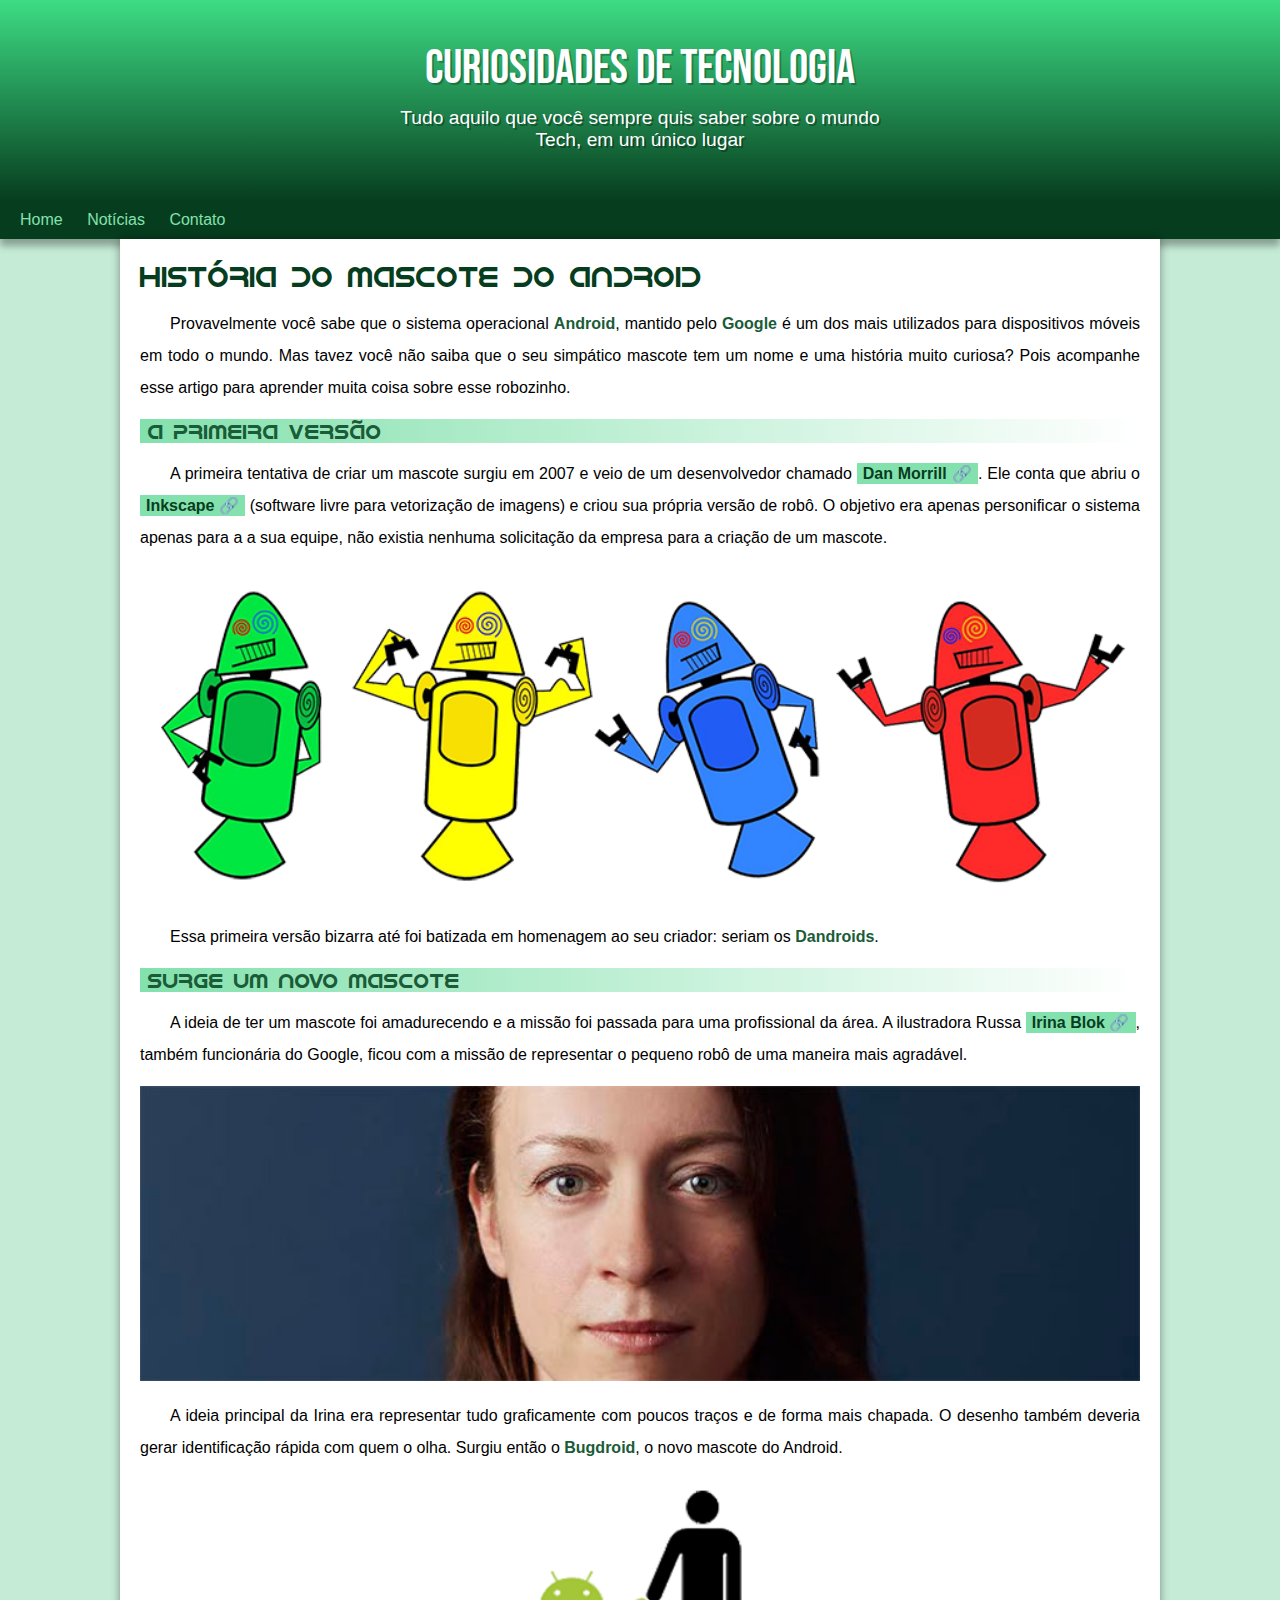
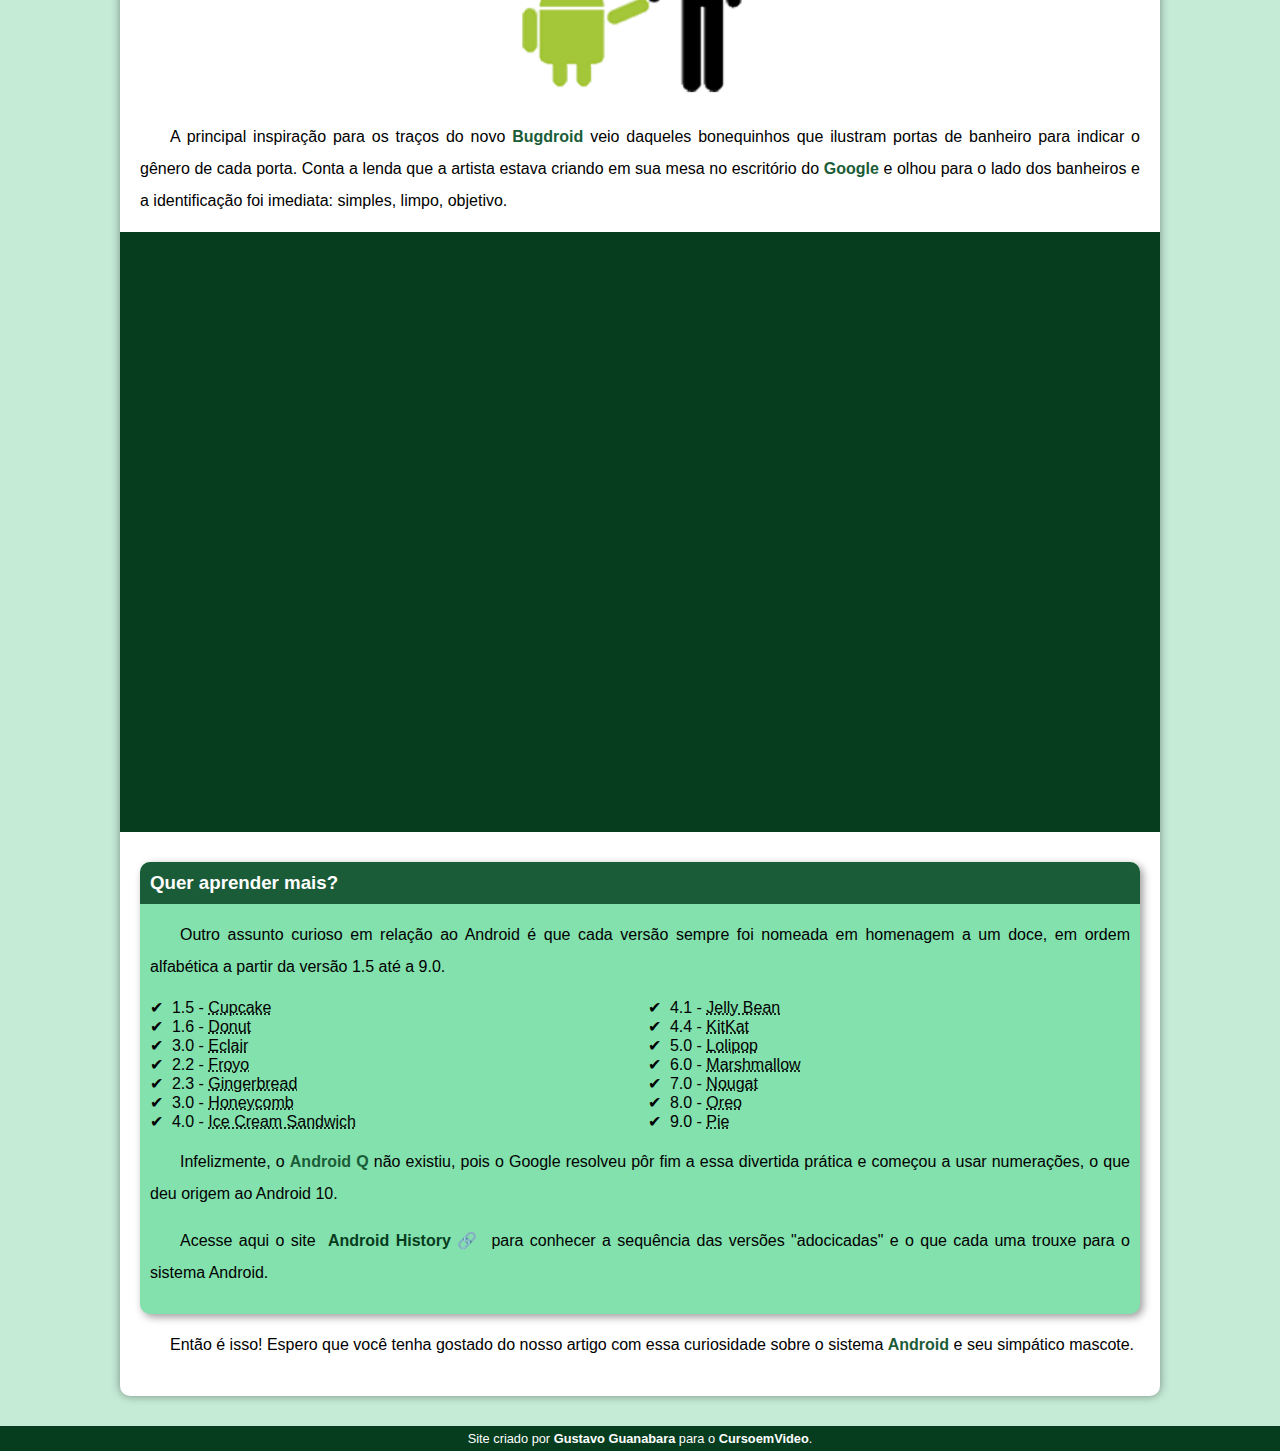
<file: index.html>
<!DOCTYPE html>
<html lang="pt-br">
<head>
    <meta charset="UTF-8">
    <meta name="viewport" content="width=device-width, initial-scale=1.0">
    <title>Como surgiu o mascote do Android?</title>
    <link rel="shortcut icon" href="imagens/favicon.ico" type="image/x-icon">
    <link rel="stylesheet" href="estilo/style.css">
</head>
<body>
    <header>
        <h1>Curiosidades de Tecnologia</h1>
        <p>Tudo aquilo que você sempre quis saber sobre o mundo Tech, em um único lugar</p>
    </header>
    <nav>
        <a href="#">Home</a>
        <a href="#">Notícias</a>
        <a href="#">Contato</a>
    </nav>
    <main>
        <article>
            <h1>História do Mascote do Android</h1>

            <p>Provavelmente você sabe que o sistema operacional <strong>Android</strong>, mantido pelo <strong>Google</strong> é um dos mais utilizados para dispositivos móveis em todo o mundo. Mas tavez você não saiba que o seu simpático mascote tem um nome e uma história muito curiosa? Pois acompanhe esse artigo para aprender muita coisa sobre esse robozinho.</p>

            <h2>A primeira versão</h2>

            <p>A primeira tentativa de criar um mascote surgiu em 2007 e veio de um desenvolvedor chamado <a href="https://androidcommunity.com/dan-morrill-shows-us-the-android-mascot-that-almost-was-20130103/" target="_blank" class="externo">Dan Morrill</a>. Ele conta que abriu o <a href="https://inkscape.org/pt-br/" target="_blank" class="externo">Inkscape</a> (software livre para vetorização de imagens) e criou sua própria versão de robô. O objetivo era apenas personificar o sistema apenas para a a sua equipe, não existia nenhuma solicitação da empresa para a criação de um mascote.</p>

            <picture>
                <source media="(max-width: 670px)" srcset="imagens/dan-droids-pq.png" type="image/png">
                <img src="imagens/dan-droids.png" alt="android">
            </picture>

            <p>Essa primeira versão bizarra até foi batizada em homenagem ao seu criador: seriam os <strong>Dandroids</strong>.</p>

            <h2>Surge um novo mascote</h2>

            <p>A ideia de ter um mascote foi amadurecendo e a missão foi passada para uma profissional da área. A ilustradora Russa <a href="https://www.irinablok.com/android" target="_blank" class="externo">Irina Blok</a>, também funcionária do Google, ficou com a missão de representar o pequeno robô de uma maneira mais agradável.</p>

            <picture>
                <source media="(max-width: 670px)" srcset="imagens/irina-blok-pq.jpg" type="image/jpeg">
                <img src="imagens/irina-blok.jpg" alt="Irina Blok">
            </picture>

            <p>A ideia principal da Irina era representar tudo graficamente com poucos traços e de forma mais chapada. O desenho também deveria gerar identificação rápida com quem o olha. Surgiu então o <strong>Bugdroid</strong>, o novo mascote do Android.</p>

            <picture>
                <img src="imagens/bugdroid.png" alt="bugdroid" class="pequena">
            </picture>

            <p>A principal inspiração para os traços do novo <strong>Bugdroid</strong> veio daqueles bonequinhos que ilustram portas de banheiro para indicar o gênero de cada porta. Conta a lenda que a artista estava criando em sua mesa no escritório do <strong>Google</strong> e olhou para o lado dos banheiros e a identificação foi imediata: simples, limpo, objetivo.</p>

            <div class="video">
                <iframe width="560" height="315" src="https://www.youtube.com/embed/l2UDgpLz20M" title="YouTube video player" frameborder="0" allow="accelerometer; autoplay; clipboard-write; encrypted-media; gyroscope; picture-in-picture; web-share" allowfullscreen></iframe>
            </div>
            
            <aside>
                <h3>Quer aprender mais?</h3>

                <p>Outro assunto curioso em relação ao Android é que cada versão sempre foi nomeada em homenagem a um doce, em ordem alfabética a partir da versão 1.5 até a 9.0.</p>

                <ul>
                    <li>1.5 - <abbr title="Bolo de Copo">Cupcake</abbr></li>
                    <li>1.6 - <abbr title="Rosquinha">Donut</abbr></li>
                    <li>3.0 - <abbr title="Bomba">Eclair</abbr></li>
                    <li>2.2 - <abbr title="Iorgute Congelado">Froyo</abbr></li>
                    <li>2.3 - <abbr title="Biscoito de Gengibre">Gingerbread</abbr></li>
                    <li>3.0 - <abbr title="Favo de Mel">Honeycomb</abbr></li>
                    <li>4.0 - <abbr title="Sanduíche de Sorvete">Ice Cream Sandwich</abbr></li>
                    <li>4.1 - <abbr title="Jujuba">Jelly Bean</abbr></li>
                    <li>4.4 - <abbr title="KitKat">KitKat</abbr></li>
                    <li>5.0 - <abbr title="Pirulito">Lolipop</abbr></li>
                    <li>6.0 - <abbr title="Marshmallow">Marshmallow</abbr></li>
                    <li>7.0 - <abbr title="Torrone">Nougat</abbr></li>
                    <li>8.0 - <abbr title="Oreo">Oreo</abbr></li>
                    <li>9.0 - <abbr title="Torta">Pie</abbr></li>
                </ul>

                <p>Infelizmente, o <strong>Android Q</strong> não existiu, pois o Google resolveu pôr fim a essa divertida prática e começou a usar numerações, o que deu origem ao Android 10.</p>

                <p>Acesse aqui o site <a href="https://www.android.com/intl/en_uk/history/#/donut" target="_blank" class="externo">Android History</a> para conhecer a sequência das versões "adocicadas" e o que cada uma trouxe para o sistema Android.</p>
            </aside>

            <p>Então é isso! Espero que você tenha gostado do nosso artigo com essa curiosidade sobre o sistema <strong>Android</strong> e seu simpático mascote.</p>
        </article>
    </main>
    <footer>
        <p>Site criado por <a href="https://gustavoguanabara.github.io/" target="_blank">Gustavo Guanabara</a> para o <a href="https://www.youtube.com/@CursoemVideo" target="_blank">CursoemVideo</a>.</p>
    </footer>
</body>
</html>
</file>
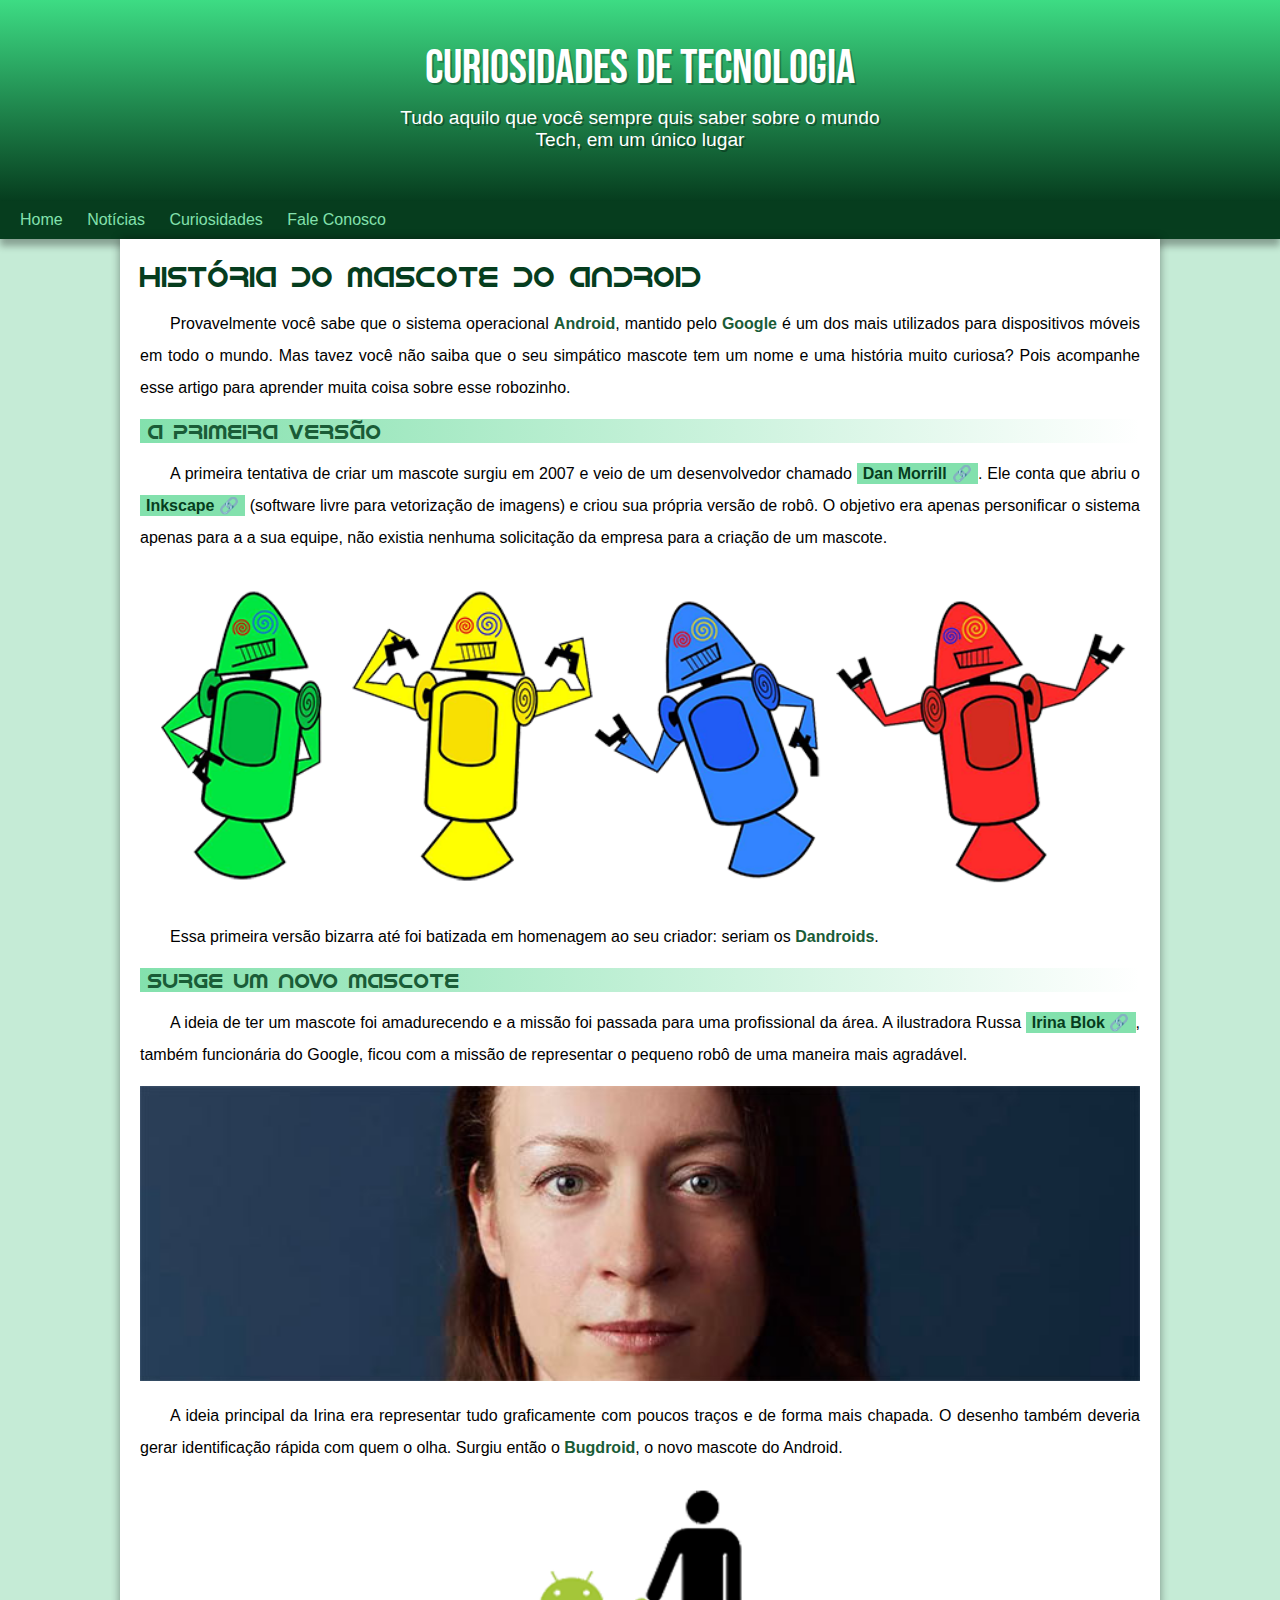
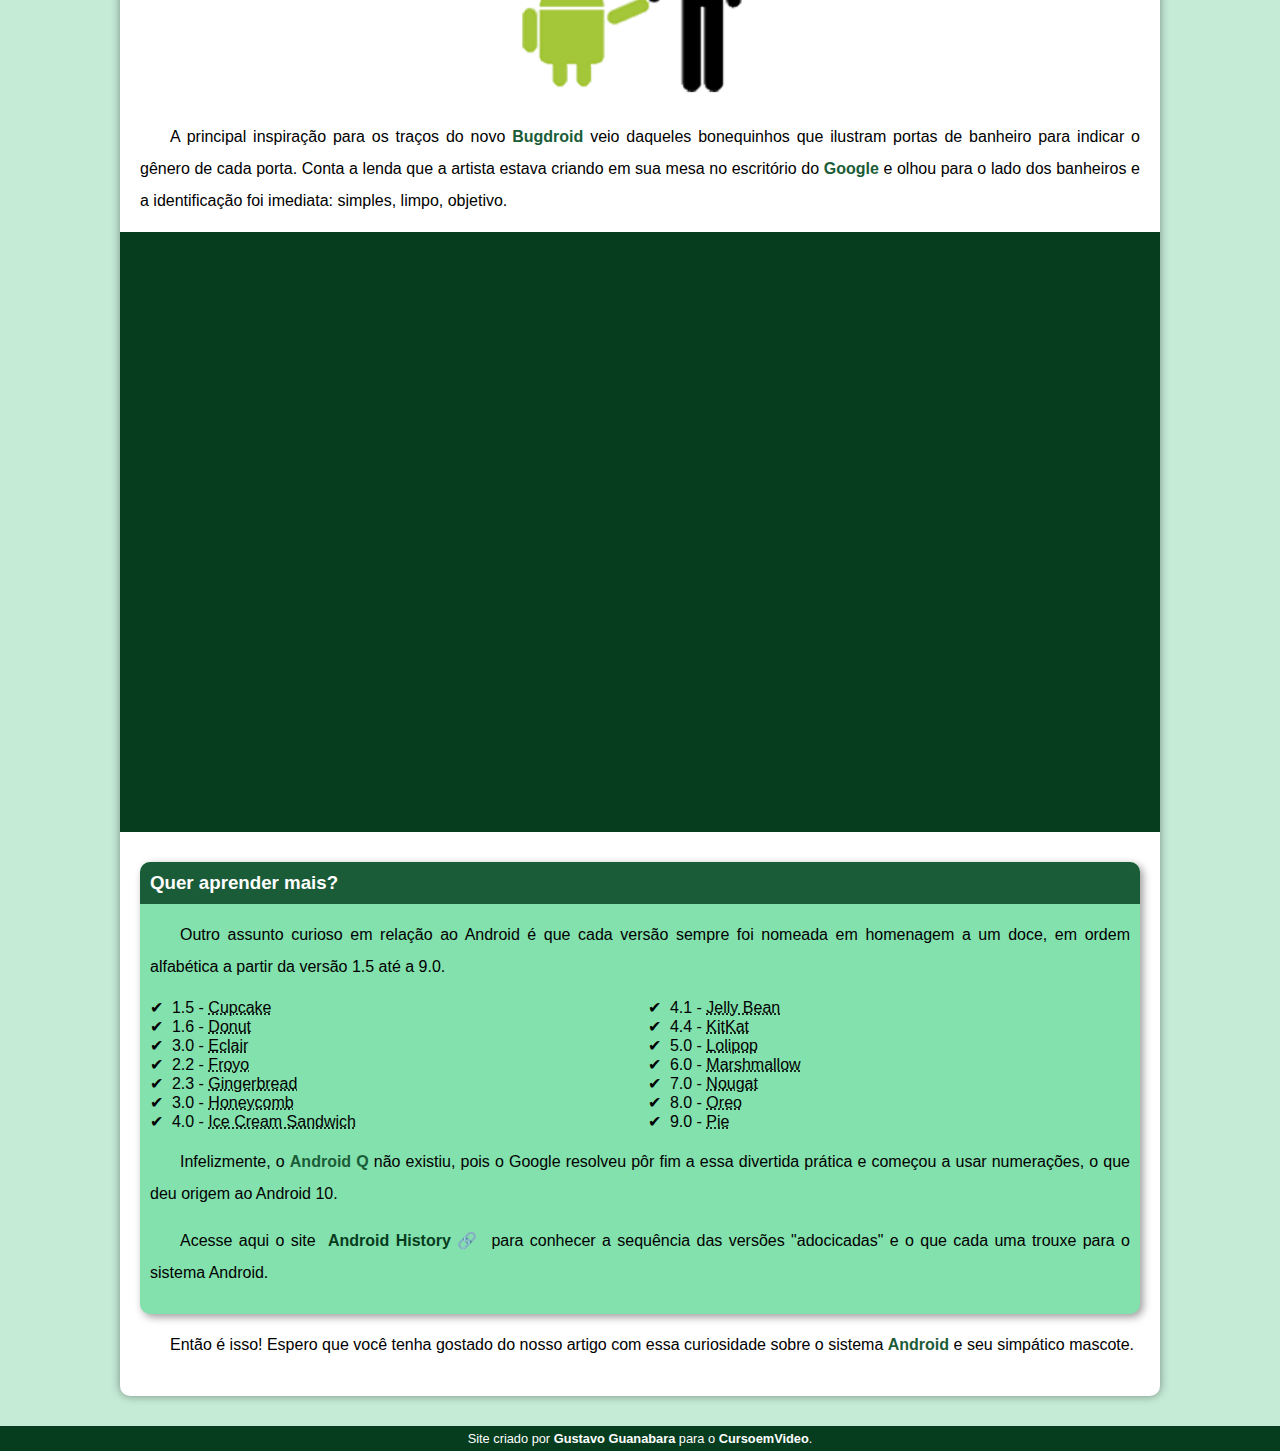
<file: index.html.html>
<!DOCTYPE html>
<html lang="pt-br">
<head>
    <meta charset="UTF-8">
    <meta name="viewport" content="width=device-width, initial-scale=1.0">
    <title>Como surgiu o mascote do Android?</title>
    <link rel="shortcut icon" href="imagens/favicon.ico" type="image/x-icon">
    <link rel="stylesheet" href="estilo/style.css">
</head>
<body>
    <header>
        <h1>Curiosidades de Tecnologia</h1>
        <p>Tudo aquilo que você sempre quis saber sobre o mundo Tech, em um único lugar</p>
    </header>
    <nav>
        <a href="#">Home</a>
        <a href="#">Notícias</a>
        <a href="#">Curiosidades</a>
        <a href="#">Fale Conosco</a>
    </nav>
    <main>
        <article>
            <h1>História do Mascote do Android</h1>

            <p>Provavelmente você sabe que o sistema operacional <strong>Android</strong>, mantido pelo <strong>Google</strong> é um dos mais utilizados para dispositivos móveis em todo o mundo. Mas tavez você não saiba que o seu simpático mascote tem um nome e uma história muito curiosa? Pois acompanhe esse artigo para aprender muita coisa sobre esse robozinho.</p>

            <h2>A primeira versão</h2>

            <p>A primeira tentativa de criar um mascote surgiu em 2007 e veio de um desenvolvedor chamado <a href="https://androidcommunity.com/dan-morrill-shows-us-the-android-mascot-that-almost-was-20130103/" target="_blank" class="externo">Dan Morrill</a>. Ele conta que abriu o <a href="https://inkscape.org/pt-br/" target="_blank" class="externo">Inkscape</a> (software livre para vetorização de imagens) e criou sua própria versão de robô. O objetivo era apenas personificar o sistema apenas para a a sua equipe, não existia nenhuma solicitação da empresa para a criação de um mascote.</p>

            <picture>
                <source media="(max-width: 670px)" srcset="imagens/dan-droids-pq.png" type="image/png">
                <img src="imagens/dan-droids.png" alt="android">
            </picture>

            <p>Essa primeira versão bizarra até foi batizada em homenagem ao seu criador: seriam os <strong>Dandroids</strong>.</p>

            <h2>Surge um novo mascote</h2>

            <p>A ideia de ter um mascote foi amadurecendo e a missão foi passada para uma profissional da área. A ilustradora Russa <a href="https://www.irinablok.com/android" target="_blank" class="externo">Irina Blok</a>, também funcionária do Google, ficou com a missão de representar o pequeno robô de uma maneira mais agradável.</p>

            <picture>
                <source media="(max-width: 670px)" srcset="imagens/irina-blok-pq.jpg" type="image/jpeg">
                <img src="imagens/irina-blok.jpg" alt="Irina Blok">
            </picture>

            <p>A ideia principal da Irina era representar tudo graficamente com poucos traços e de forma mais chapada. O desenho também deveria gerar identificação rápida com quem o olha. Surgiu então o <strong>Bugdroid</strong>, o novo mascote do Android.</p>

            <picture>
                <img src="imagens/bugdroid.png" alt="bugdroid" class="pequena">
            </picture>

            <p>A principal inspiração para os traços do novo <strong>Bugdroid</strong> veio daqueles bonequinhos que ilustram portas de banheiro para indicar o gênero de cada porta. Conta a lenda que a artista estava criando em sua mesa no escritório do <strong>Google</strong> e olhou para o lado dos banheiros e a identificação foi imediata: simples, limpo, objetivo.</p>

            <div class="video">
                <iframe width="560" height="315" src="https://www.youtube.com/embed/l2UDgpLz20M" title="YouTube video player" frameborder="0" allow="accelerometer; autoplay; clipboard-write; encrypted-media; gyroscope; picture-in-picture; web-share" allowfullscreen></iframe>
            </div>
            
            <aside>
                <h3>Quer aprender mais?</h3>

                <p>Outro assunto curioso em relação ao Android é que cada versão sempre foi nomeada em homenagem a um doce, em ordem alfabética a partir da versão 1.5 até a 9.0.</p>

                <ul>
                    <li>1.5 - <abbr title="Bolo de Copo">Cupcake</abbr></li>
                    <li>1.6 - <abbr title="Rosquinha">Donut</abbr></li>
                    <li>3.0 - <abbr title="Bomba">Eclair</abbr></li>
                    <li>2.2 - <abbr title="Iorgute Congelado">Froyo</abbr></li>
                    <li>2.3 - <abbr title="Biscoito de Gengibre">Gingerbread</abbr></li>
                    <li>3.0 - <abbr title="Favo de Mel">Honeycomb</abbr></li>
                    <li>4.0 - <abbr title="Sanduíche de Sorvete">Ice Cream Sandwich</abbr></li>
                    <li>4.1 - <abbr title="Jujuba">Jelly Bean</abbr></li>
                    <li>4.4 - <abbr title="KitKat">KitKat</abbr></li>
                    <li>5.0 - <abbr title="Pirulito">Lolipop</abbr></li>
                    <li>6.0 - <abbr title="Marshmallow">Marshmallow</abbr></li>
                    <li>7.0 - <abbr title="Torrone">Nougat</abbr></li>
                    <li>8.0 - <abbr title="Oreo">Oreo</abbr></li>
                    <li>9.0 - <abbr title="Torta">Pie</abbr></li>
                </ul>

                <p>Infelizmente, o <strong>Android Q</strong> não existiu, pois o Google resolveu pôr fim a essa divertida prática e começou a usar numerações, o que deu origem ao Android 10.</p>

                <p>Acesse aqui o site <a href="https://www.android.com/intl/en_uk/history/#/donut" target="_blank" class="externo">Android History</a> para conhecer a sequência das versões "adocicadas" e o que cada uma trouxe para o sistema Android.</p>
            </aside>

            <p>Então é isso! Espero que você tenha gostado do nosso artigo com essa curiosidade sobre o sistema <strong>Android</strong> e seu simpático mascote.</p>
        </article>
    </main>
    <footer>
        <p>Site criado por <a href="https://gustavoguanabara.github.io/" target="_blank">Gustavo Guanabara</a> para o <a href="https://www.youtube.com/@CursoemVideo" target="_blank">CursoemVideo</a>.</p>
    </footer>
</body>
</html>
</file>
<file: estilo/style.css>
@charset "UTF-8";

@import url('https://fonts.googleapis.com/css2?family=Bebas+Neue&display=swap');

@font-face{
    font-family: 'Android';
    src: url('../fontes/idroid.otf') format('opentype');
    font-weight: normal;
}


:root{
    --cor0: #c5ebd6;
    --cor1: #83e1ad;
    --cor2: #3ddc84;
    --cor3: #2fa866;
    --cor4: #1a5c37;
    --cor5: #063d1e;
    
    --fonte-padrao: Arial, Verdana, Helvetica, sans-serif;
    --fonte-destaque: 'Bebas Neue', sans-serif;
    --fonte-android: 'Android', cursive;
}

*{
    margin: 0;
    padding: 0;
}

body{
    background-color: var(--cor0);
    font-family: var(--fonte-padrao);
}

a.externo::after{
    content: '\00A0\1F517';
}

header{
    background-image: linear-gradient(to bottom, var(--cor2), var(--cor5));
    min-height: 150px;
    text-align: center;
    padding-top: 40px;
}

header > h1{
    color: white;
    font-family: var(--fonte-destaque);
    font-weight: normal;
    margin-bottom: 10px;
    font-size: 3em;
    text-shadow: 2px 2px 0px rgba(0, 0, 0, 0.259);
}

header > p{
    font-family: var(--fonte-padrao);
    font-size: 1.2em;
    color: white;
    max-width: 500px;
    margin: auto;
    padding-bottom: 50px;
    padding-right: 10px;
    padding-left: 10px;
    text-shadow: 2px 2px 0px rgba(0, 0, 0, 0.321);
}

nav{
    background-color: var(--cor5);
    padding: 10px;
    box-shadow: 0px 7px 7px rgba(0, 0, 0, 0.312);
}

nav > a{
    color: var(--cor1);
    padding: 10px;
    border-radius: 5px;
    text-decoration: none;
    transition-duration: 0.5s;
}

nav > a:hover{
    background-color: var(--cor3);
    color: var(--cor5);
}

main{
    background-color: white;
    min-width: 300px;
    max-width: 1000px;
    margin: auto;
    margin-bottom: 30px;
    padding: 20px;
    box-shadow: 0px 0px 10px rgba(0, 0, 0, 0.401);
    border-bottom-left-radius: 10px;
    border-bottom-right-radius: 10px;
}

main h1{
    color: var(--cor5);
    font-family: var(--fonte-android);
    font-weight: normal;
    font-size: 1.8em;
}

main h2{
    color: var(--cor4);
    font-family: var(--fonte-android);
    font-weight: normal;
    font-size: 1.3em;
    background-image: linear-gradient(to right, var(--cor1), transparent);
    text-indent: 8px;
}

main p {
    margin: 15px 0px;
    text-align: justify;
    text-indent: 30px;
    line-height: 2em;
    font-size: 1em;
}

main strong{
    color: var(--cor4);
    font-weight: bold;
}

main a{
    text-decoration: none;
    font-weight: bold;
    color: var(--cor5);
    background-color: var(--cor1);
    padding: 2px 6px;
}

main a:hover{
    text-decoration: underline;
    color: var(--cor4);
}

main img{
    width: 100%;
}

main img.pequena{
    max-width: 350px;
    display: block;
    margin: auto;
}

div.video{
    background-color: var(--cor5);
    margin: 0px -20px 30px -20px;
    padding: 20px;
    padding-bottom: 58%;
    position: relative;
}

div.video > iframe{
    position: absolute;
    top: 5%;
    left: 5%;
    width: 90%;
    height: 90%;
}

aside{
    background-color: var(--cor1);
    padding: 10px;
    border-radius: 10px;
    box-shadow: 3px 3px 8px rgba(0, 0, 0, 0.395);
}

aside > h3{
    background-color: var(--cor4);
    color: white;
    padding: 10px;
    margin: -10px -10px 0px -10px;
    border-radius: 10px 10px 0px 0px;
}

aside > ul{
    list-style-type: '\2714\00A0\00A0';
    list-style-position: inside;
    columns: 2;
}

footer{
    background-color: var(--cor5);
    color: white;
    text-align: center;
    font-size: 0.8em;
    padding: 5px;
}

footer a{
    color: white;
    font-weight: bolder;
    text-decoration: none;
}

footer a:hover{
    text-decoration: underline;
    color: var(--cor1);
}
</file>
